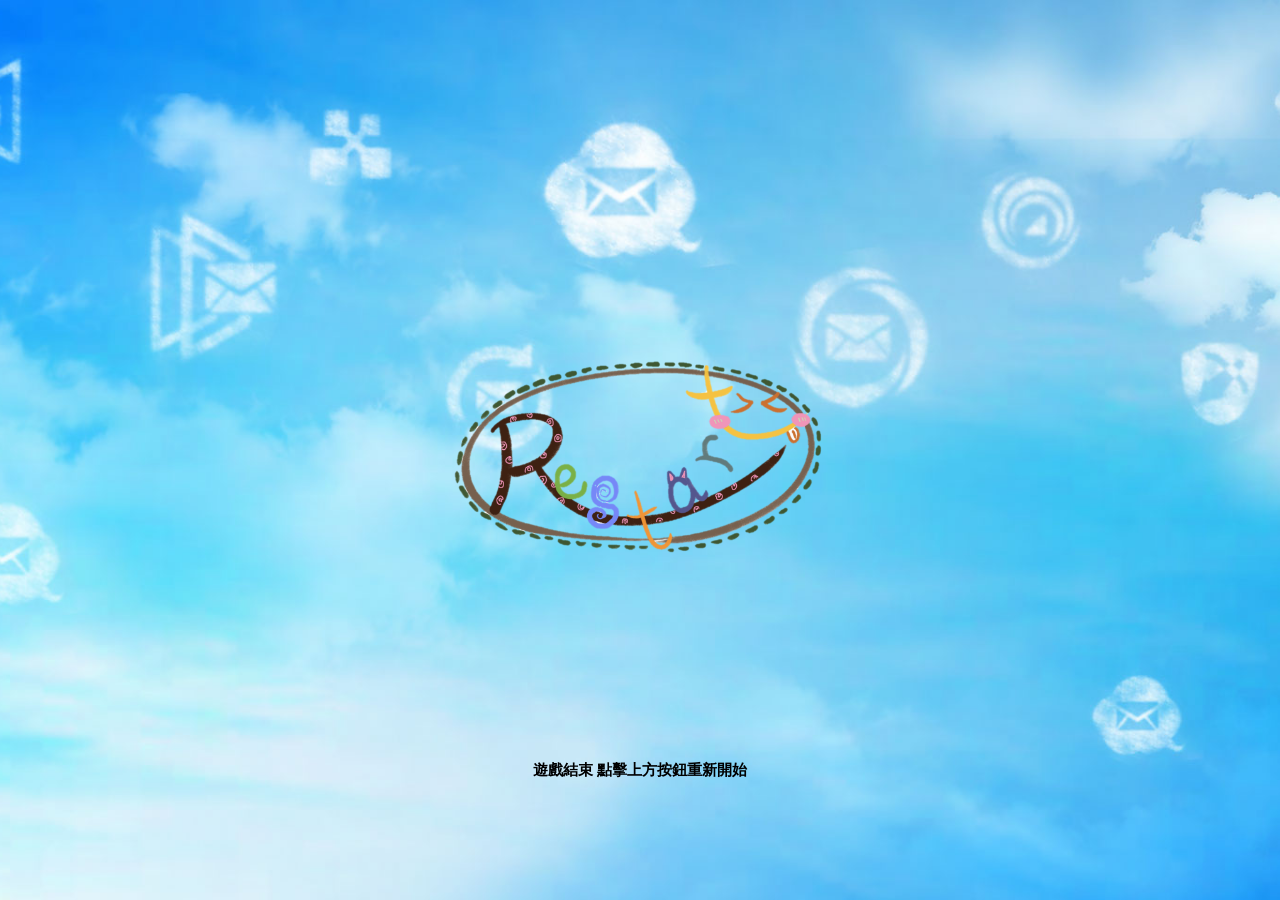
<file: templates/end.html>
<html>

<head>
    <meta charset="UTF-8">
	<meta name="viewport" content="width=device-width, initial-scale=1, maximum-scale=1, user-scalable=no">
    <link rel="stylesheet" href="/css/custom.css">
    <link rel="stylesheet" href="/css/fontawesome_all.min.css">
<style>
        body {
            position: relative;
        }

    </style>
</head>

<body class="end_bg">
    <div class="fa-fade endText">遊戲結束 點擊上方按鈕重新開始</div>
    <button id="restart"> <img src="/img/restart_v1.png" alt="Image"></button>
    <script>
        let end = document.getElementById("restart");
        let allow_music = sessionStorage.getItem('confirmed');
        var clickEffect = new Audio("/audio/click.mp3");
        clickEffect.load();
        if (allow_music == 0) {
            clickEffect.volume = 0;
        }
        end.addEventListener('mousedown', function () {
            clickEffect.currentTime = 0;
            clickEffect.volume = 0.8;
            clickEffect.play();
            setTimeout(function () {
                window.location.href = "/scenes/0-1";
            }, 150);
        });

    </script>
</body>

</html>
</file>
<file: css/custom.css>
* {
	-webkit-user-select: none;
	-moz-user-select: none;
	-ms-user-select: none;
	user-select: none;
}

.mask_bg {
	position: fixed;
	top: 0;
	left: 0;
	width: 100%;
	height: 100%;
	z-index: 1;
	cursor: url(/img/mouseclick.png), auto;
}

body {
	font-family: Microsoft JhengHei;
	background-size: cover;
	background-attachment: fixed
}

.s_door_bg {
	background-position: center center;
	z-index: -1;
}

.home_bg {
	background-image: url("../img/cover_s.jpg");
	background-position: center center
}

.end_bg {
	background-image: url("/img/back_cover.jpg");
	background-position: center center;
}

.homeText {
	line-height: 1.5;
	position: fixed;
	transform: translate(-50%, -50%);
	bottom: 150px;
	font-weight: bold;
	left: 50%;
	font-size: 18px;
	color: #3954a3;
}

#end {
	background: #99BBFF;
	width: 500px;
	height: 70px;
	padding: 10px 20px;
	font-size: 40px;
	margin: 20% 35%;
	position: absolute;
	display: block;
	color: #003377;
	border-radius: 50px;
	/*animation: shadow-animation 1s infinite;*/
	border: #003377 1px solid;
	cursor: url(/img/mouseclick.png), auto;
}

#end:hover {
	background: #003377;
	color: white;
	font-weight: bold;
}

.endText {
	line-height: 1.5;
	position: fixed;
	transform: translate(-50%, -50%);
	bottom: 35%;
	font-weight: bold;
	left: 50%;
	font-size: 10px;
	color: black;
}

#restart {
	position: absolute;
	top: 50%;
	left: 50%;
	transform: translate(-50%, -50%);
	background-color: transparent;
	border: none;
	padding: 0;
	cursor: url(/img/mouseclick.png), auto;
}

#restart img {
	display: block;
	width: 150px;
	height: auto;
}

.fa-caret-down,
.fa-play {
	color: #ff9800
}

.top {
	top: 0
}

.bottom {
	bottom: 0
}

#menu {
	background-color: rgba(0, 0, 0, 0.5);
	min-width: 80px;
	padding: 5px 15px;
	position: fixed;
	right: 0;
	z-index: 4;
}

#menu ul {
	padding-left: 0;
}

#menu li {
	list-style: none;
	line-height: 2;
}

#menu .menuLink {
	text-decoration: none;
	color: white;
	transition: color 0.3s;
	position: relative;
}

#menu .menuLink:hover {
	color: #ffc107;
	cursor: pointer;
}

#music_menu {
    display:none;
    background-color: rgba(0, 0, 0, 0.5);
    min-width: 80px;
    padding: 5px 15px;
    position: fixed;
	top:160.5px;
    right: 117px;
    z-index: 2
}

#music_menu ul {
    padding-left:0;
}

#music_menu li {
    list-style: none;
    line-height: 2
}

.music{
    color:white;
    position: relative;
}

#music_menu .music:hover {
    color: #ffc107;
    cursor: pointer;
}

.name {
	color: #cddc39;
	margin-bottom: 8px;
}

.text_area_bg {
	cursor: url(/img/mouseclick.png), auto;
	background: linear-gradient(to bottom, transparent 0%, #000 60%, #000 100%);
	height: 180px;
	width: 100%;
	position: fixed;
	bottom: 0;
	left: 0;
	margin: 0;
	padding: 20px;
	box-sizing: border-box;
	z-index: 3;
	/*font-size: 18px;*/
}

.text_area_bg .forText {
	color: white;
	line-height: 1.5;
	margin-top: 0;
}

.icon i {
	position: absolute;
	bottom: 20%;
	right: 10%;
	z-index: 3;
}

.person {
	position: absolute;
	bottom: 0;
	left: 50%;
	margin-left: -160px;
	width: 320px;
	z-index: -1;
}

.pig{
	animation: shake 800ms ease-in-out 1;
	/*animation: ro 800ms ease-in-out infinite;*/
}

@keyframes shake { 
            10%, 90% { transform: translate(-1px);}
            20%, 80% { transform: translate(+2px);}
            30%, 70% { transform: translate(-4px);}
            40%, 60% { transform: translate(+4px);}
            50% { transform: translate(-4px);}
        }

@keyframes ro { 
            10%, 90% { transform: rotate(0deg) ;}
            20%, 80% { transform: rotate(3deg);}
            30%, 70% { transform: rotate(0deg);}
            40%, 60% { transform: rotate(-3deg);}
            50% { transform: rotate(0deg);}
        }

#arrow {
	color: Gold;
}
@media (min-width: 576px) {
	.text_area_bg {
		height: 30%
	}

	.person {
		margin-left: -150px;
		width: 300px;
	}

	.home_bg {
		background-image: url("../img/cover.jpg");
	}

	.homeText {
		font-size: 18px;
		bottom: 40px;
	}

	.endText {
		font-size: 10px;
		bottom: 0%;
	}

	#restart img {
		width: 200px;
		height: auto;
	}
}

@media (min-width: 768px) {
	.text_area_bg {
		padding: 40px;
		height: 270px;
	/*	font-size: 28px */
	}

	.person {
		margin-left: -175px;
		width: 350px;
	}

	.homeText {
		font-size: 18px;
		bottom: 40px;
	}

	.endText {
		font-size: 15px;
		bottom: 10%;
	}

	#restart img {
		width: 200px;
		height: auto;
	}
}

@media (min-width: 992px) {
	.text_area_bg {
		padding: 30px 100px
	}

	.person {
		margin-left: -200px;
		width: 400px
	}

	.homeText {
		font-size: 18px;
		bottom: 50px;
	}

	.endText {
		font-size: 15px;
		bottom: 10%;
	}

	#restart img {
		width: 300px;
		height: auto;
	}
}

@media (min-width: 1200px) {
	.text_area_bg {
		/*font-size: 34px;*/
		height: 300px
	}

	.person {
		margin-left: -220px;
		width: 440px;
	}

	.homeText {
		font-size: 20px;
		bottom: 40px;
	}

	.endText {
		font-size: 15px;
		bottom: 12%;
	}

	#restart img {
		width: 390px;
		height: auto;
	}
}

@media (min-width: 1600px) {
	.text_area_bg {
		/*font-size: 36px;*/
		height: 330px;
	}

	.person {
		margin-left: -270px;
		width: 540px
	}

	.homeText {
		font-size: 23px;
		bottom: 50px;
	}

	.endText {
		font-size: 20px;
		bottom: 15%;
	}

	#restart img {
		width: 500px;
		height: auto;
	}
}

@keyframes fadeOutAnimation {
	from {
		opacity: 0;
	}

	to {
		opacity: 1;
	}
}

.fade-out {
	animation-name: fadeOutAnimation;
	animation-duration: 0.5s;
}

/*# sourceMappingURL=custom.css.map */
</file>
